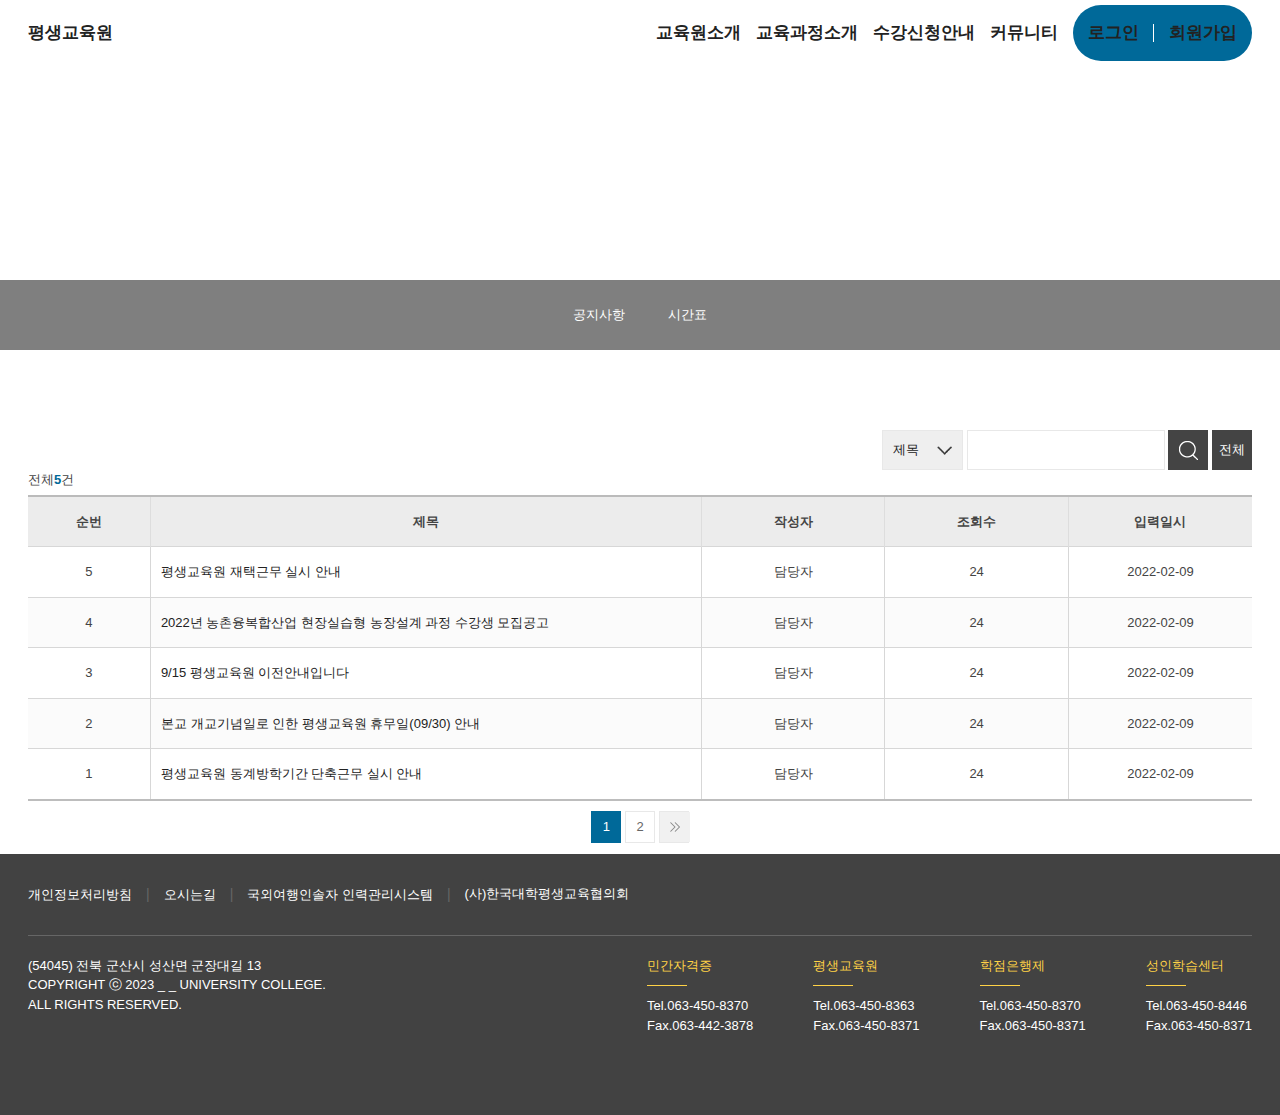
<file: commu/community01.html>
<!DOCTYPE html>
<html lang="ko">

<head>
    <meta charset="UTF-8">
    <meta name="viewport" content="width=device-width, initial-scale=1.0">
    <title>education - 커뮤니티</title>
    <link rel="stylesheet" href="../assets/css/reset.css">
    <link rel="stylesheet" href="../assets/css/header.css">
    <link rel="stylesheet" href="../assets/css/footer.css">
    <link rel="stylesheet" href="../assets/css/re_style.css">
    <link rel="stylesheet" href="../assets/css/comu_style.css">
    <script src="https://ajax.googleapis.com/ajax/libs/jquery/3.6.0/jquery.min.js"></script>
</head>

<body>
    <header id="header">
        <div class="container">
            <div class="row">
                <div class="header clearfix">
                    <h1 class="edu_logo"><a href="../index.html">평생교육원</a></h1>
                    <nav class="nav clearfix">
                        <ul class="clearfix">
                            <li><a href="../edu_intro/edu_intro01.html">교육원소개</a></li>
                            <li><a href="#">교육과정소개</a></li>
                            <li><a href="#">수강신청안내</a></li>
                            <li><a href="../commu/community01.html">커뮤니티</a></li>
                        </ul>
                        <ul class="clearfix loginJoin">
                            <li><a href="#">로그인</a></li>
                            <li><a href="#">회원가입</a></li>
                        </ul>
                    </nav>
                    <nav id="mNav">
                        <h2 class="ir_so">mNav</h2>
                        <a class="ham"><span></span></a>
                    </nav>
                    <div class="mNav">
                        <ul>
                            <li><a href="../edu_intro/edu_intro01.html">교육원소개</a></li>
                            <li><a href="#">교육과정소개</a></li>
                            <li><a href="#">수강신청안내</a></li>
                            <li><a href="../commu/community01.html">커뮤니티</a></li>
                        </ul>
                    </div>
                </div>
            </div>
        </div>
    </header>
    <!-- //header -->
    <section id="banner">
        <div id="gray_box"></div>
        <div class="container">
            <div class="row">
                <div class="banner">
                    <h3>커뮤니티</h3>
                    <div class="menu">
                        <ul>
                            <li><a href="../commu/community01.html">공지사항</a></li>
                            <li><a href="#">시간표</a></li>
                        </ul>
                    </div>
                </div>
            </div>
        </div>
    </section>
    <!-- //banner -->
    <section id="board">
        <div class="container">
            <div class="row">
                <div class="board">
                    <h2 class="ir_so">공지사항</h2>
                    <form name="boardSearchForm" class="board_search_form clearfix" method="post" autocomplete="off">
                        <div class="search_box">
                            <select name="so" title="검색어 선택">
                                <option value="title">제목</option>
                                <option value="writer">작성자</option>
                            </select>
                            <input type="text" name="sv" title="검색어 입력" onkeydown="if(event.keyCode==13){fn_search();}">
                            <button type="button" class="search_btn" onclick="fn_search();">검색</button>
                            <button type="button" class="reset_btn" onclick="gf_reset();">전체</button>
                        </div>
                    </form>
                    <form action="#" name="listForm" id="listForm" method="post" autocomplete="off">
                        <span class="board_total_count">
                            전체<b>5</b>건
                        </span>
                        <table class="list_table">
                            <colgroup>
                                <col width="10%">
                                <col width="*">
                                <col width="15%">
                                <col width="15%">
                                <col width="15%">
                            </colgroup>
                            <thead>
                                <tr>
                                    <th>순번</th>
                                    <th>제목</th>
                                    <th>작성자</th>
                                    <th>조회수</th>
                                    <th>입력일시</th>
                                </tr>
                            </thead>
                            <tbody>
                                <tr>
                                    <td>5</td>
                                    <td>
                                        <div class="tit" data-depth="1">
                                            <a class="link" title="상세보기">
                                                평생교육원 재택근무 실시 안내
                                            </a>
                                        </div>
                                    </td>
                                    <td>담당자</td>
                                    <td>24</td>
                                    <td>2022-02-09</td>
                                </tr>
                                <tr>
                                    <td>4</td>
                                    <td>
                                        <div class="tit" data-depth="1">
                                            <a class="link" title="상세보기">
                                                2022년 농촌융복합산업 현장실습형 농장설계 과정 수강생 모집공고
                                            </a>
                                        </div>
                                    </td>
                                    <td>담당자</td>
                                    <td>24</td>
                                    <td>2022-02-09</td>
                                </tr>
                                <tr>
                                    <td>3</td>
                                    <td>
                                        <div class="tit" data-depth="1">
                                            <a class="link" title="상세보기">
                                                9/15 평생교육원 이전안내입니다
                                            </a>
                                        </div>
                                    </td>
                                    <td>담당자</td>
                                    <td>24</td>
                                    <td>2022-02-09</td>
                                </tr>
                                <tr>
                                    <td>2</td>
                                    <td>
                                        <div class="tit" data-depth="1">
                                            <a class="link" title="상세보기">
                                                본교 개교기념일로 인한 평생교육원 휴무일(09/30) 안내
                                            </a>
                                        </div>
                                    </td>
                                    <td>담당자</td>
                                    <td>24</td>
                                    <td>2022-02-09</td>
                                </tr>
                                <tr>
                                    <td>1</td>
                                    <td>
                                        <div class="tit" data-depth="1">
                                            <a class="link" title="상세보기">
                                                평생교육원 동계방학기간 단축근무 실시 안내
                                            </a>
                                        </div>
                                    </td>
                                    <td>담당자</td>
                                    <td>24</td>
                                    <td>2022-02-09</td>
                                </tr>
                            </tbody>
                        </table>
                        <div class="paging">
                            <a href="javascript:gf_movePage(1);" class="page_btn page_num current_page">
                                <span>1</span>
                            </a>
                            <a href="javascript:gf_movePage(2);" class="page_btn page_num">
                                <span>2</span>
                            </a>
                            <a href="javascript:gf_movePage(1);" class="page_btn page_last">
                                <img src="../assets/img/icon02.png" alt="마지막페이지로 이동" class="lbtn_img">
                            </a>
                        </div>
                        <input type="hidden" name="sId">
                        <input type="hidden" name="sCode" value="community01">
                        <input type="hidden" name="sCate" value="ALL">
                        <input type="hidden" name="checkedSId">
                        <input type="hidden" id="_search_cp_" name="cp" value="1">
                        <input type="hidden" id="_search_so_" name="so">
                        <input type="hidden" id="_search_sv_" name="sv">
                    </form>
                </div>
            </div>
        </div>
    </section>
    <!-- //board -->
    <footer id="footer">
        <div class="container">
           <div class="row">
              <div class="footer clearfix">
                 <div class="btm_menu">
                    <ul class="clearfix">
                       <li><a href="#">개인정보처리방침</a></li>
                       <li><a href="#">오시는길</a></li>
                       <li><a href="#">국외여행인솔자 인력관리시스템</a></li>
                       <li><a href="#">(사)한국대학평생교육협의회</a></li>
                    </ul>
                 </div>
                 <div class="copy">
                    <p>
                       (54045) 전북 군산시 성산면 군장대길 13<br />
                       COPYRIGHT ⓒ 2023 _ _ UNIVERSITY COLLEGE.<br />
                       ALL RIGHTS RESERVED.</p>
                 </div>
                 <div class="tel">
                    <ul class="clearfix">
                       <li>
                          <p>
                             <a href="#" target="_blank">민간자격증</a>
                          </p>
                          <span>
                             Tel.063-450-8370<br />
                             Fax.063-442-3878
                          </span>
                       </li>
                       <li>
                          <p>
                             <a href="#" target="_blank">평생교육원</a>
                          </p>
                          <span>
                             Tel.063-450-8363<br />
                             Fax.063-450-8371
                          </span>
                       </li>
                       <li>
                          <p>
                             <a href="#" target="_blank">학점은행제</a>
                          </p>
                          <span>
                             Tel.063-450-8370<br />
                             Fax.063-450-8371
                          </span>
                       </li>
                       <li>
                          <p>
                             <a href="#" target="_blank">성인학습센터</a>
                          </p>
                          <span>
                             Tel.063-450-8446<br />
                             Fax.063-450-8371
                          </span>
                       </li>
                    </ul>
                 </div>
              </div>
           </div>
        </div>
    </footer>
     <!-- //footer -->
    <script>
        const mNav_id = document.querySelector('#mNav');
        const mNav_class = document.querySelector('.mNav');

        mNav_id.addEventListener('click', function () {
            mNav_id.classList.toggle('show');
            mNav_class.classList.toggle('show');
        });
    </script>
    <script>
        // 검색
        function fn_search(){
            var searchForm = document.boardSearchForm;
            document.getElementById("_search_so_").value = searchFrm.so.value;
			document.getElementById("_search_sv_").value = searchFrm.sv.value;
			gf_movePage(1);
        }

        // 페이지 이동
        function gf_movePage(cp) {
            $("#_search_cp_").val(cp);
            var frm = $("#_search_cp_").parents("form");
            frm.action = gf_getPathName();
            frm.submit();
        }

        //검색 초기화
        function gf_reset() {
            document.getElementById("_search_so_").value = "";
            document.getElementById("_search_sv_").value = "";
            document.getElementById("_search_sd_").value = "";
            document.getElementById("_search_ed_").value = "";
            document.getElementById("_search_sv_").value = "";
            document.getElementById("_search_oc_").value = "";
            document.getElementById("_search_ob_").value = "";
            gf_movePage(1);
        }

        //순서 변경
        function gf_changeOrder(oc) {
            if(document.getElementById("_search_oc_").value == oc && document.getElementById("_search_ob_").value == 'desc'){
                document.getElementById("_search_ob_").value = 'asc';
            } else if(document.getElementById("_search_oc_").value == oc && document.getElementById("_search_ob_").value == 'asc'){
                document.getElementById("_search_oc_").value = '';
                document.getElementById("_search_ob_").value = '';
            } else {
                document.getElementById("_search_oc_").value = oc;
                document.getElementById("_search_ob_").value = 'desc';
            }		
            gf_movePage(1);
        }
    </script>
    <script>
        /**
         * ========================
         * 공통 UTIL JS
         * ========================
         * gf_isNull           : 입력값이 null에 해당하는 경우 모두를 한번에 체크
         * gf_getBrowser	   : 브라우저 return
         * gf_nvl              : 입력값이 null인 경우에 지정한 값으로 반환
         * gf_toString         : 입력값을 String으로 변환
         * gf_toNumber	       : 입력값을 숫자값으로 변환
         * gf_indexOf          : 전체 문자열 중 특정 문자열이 포함된 위치를 반납
         * gf_lastIndexOf      : 전체 문자열 중 마지막에서 특정 문자열이 포함된 위치를 반납
         * gf_length           : 입력값 형태에 따라서 길이 또는 범위를 구하는 함수
         * gf_getHref		   : 현재페이지의 Href를 가져옴
         * gf_getHost		   : 현재페이지의 호스트명 가져옴
         * gf_getPort		   : 현재페이지의 포트번호를 가져옴
         * gf_getHostName	   : 현재페이지의 호스트명과 포트번호 가져옴
         * gf_getPathName	   : 현재페이지의 PathName을 가져옴
         * gf_getProtocol	   : 현재페이지의 Protocal을 가져옴
         * gf_moveHref		   : 특정 URL로 이동
         * gf_movePath		   : 특정 Path로 이동
         * gf_moveHome		   : 메인으로 이동
         * gf_trim             : 입력된 문자열의 좌우측 공백을 제거한 문자열을 구함
         * gf_getFileName      : 파일경로에서 파일명을 가져옴
         * gf_getFileExt       : 파일 확장자를 가져옴
         * gf_replaceAll	   : 입력된 문자열의 특정 문자를 변경
         * gf_htmlToChars      : html형식의 문자열에서 태그문자를 특수문자로 변형
         * gf_specToChars      : 특수문자가 들어있는 문자열에서 html형식의 문자로 변형
         * gf_right            : 문자열의 오른쪽부분을 지정한 길이만큼 Return 함
         * gf_left             : 문자열의 왼쪽부분을 지정한 길이만큼 Return 함
         * gf_openPop		   : 팝업창 오픈
         * gf_copyTxt		   : 텍스트 복사
         * gf_setCookie		   : 쿠키 설정
         * gf_isCapsLock	   : 쿠키 설정
         */

        function gf_getPathName(){
        	return document.location.pathname;
        }
    </script>
</body>

</html>
</file>
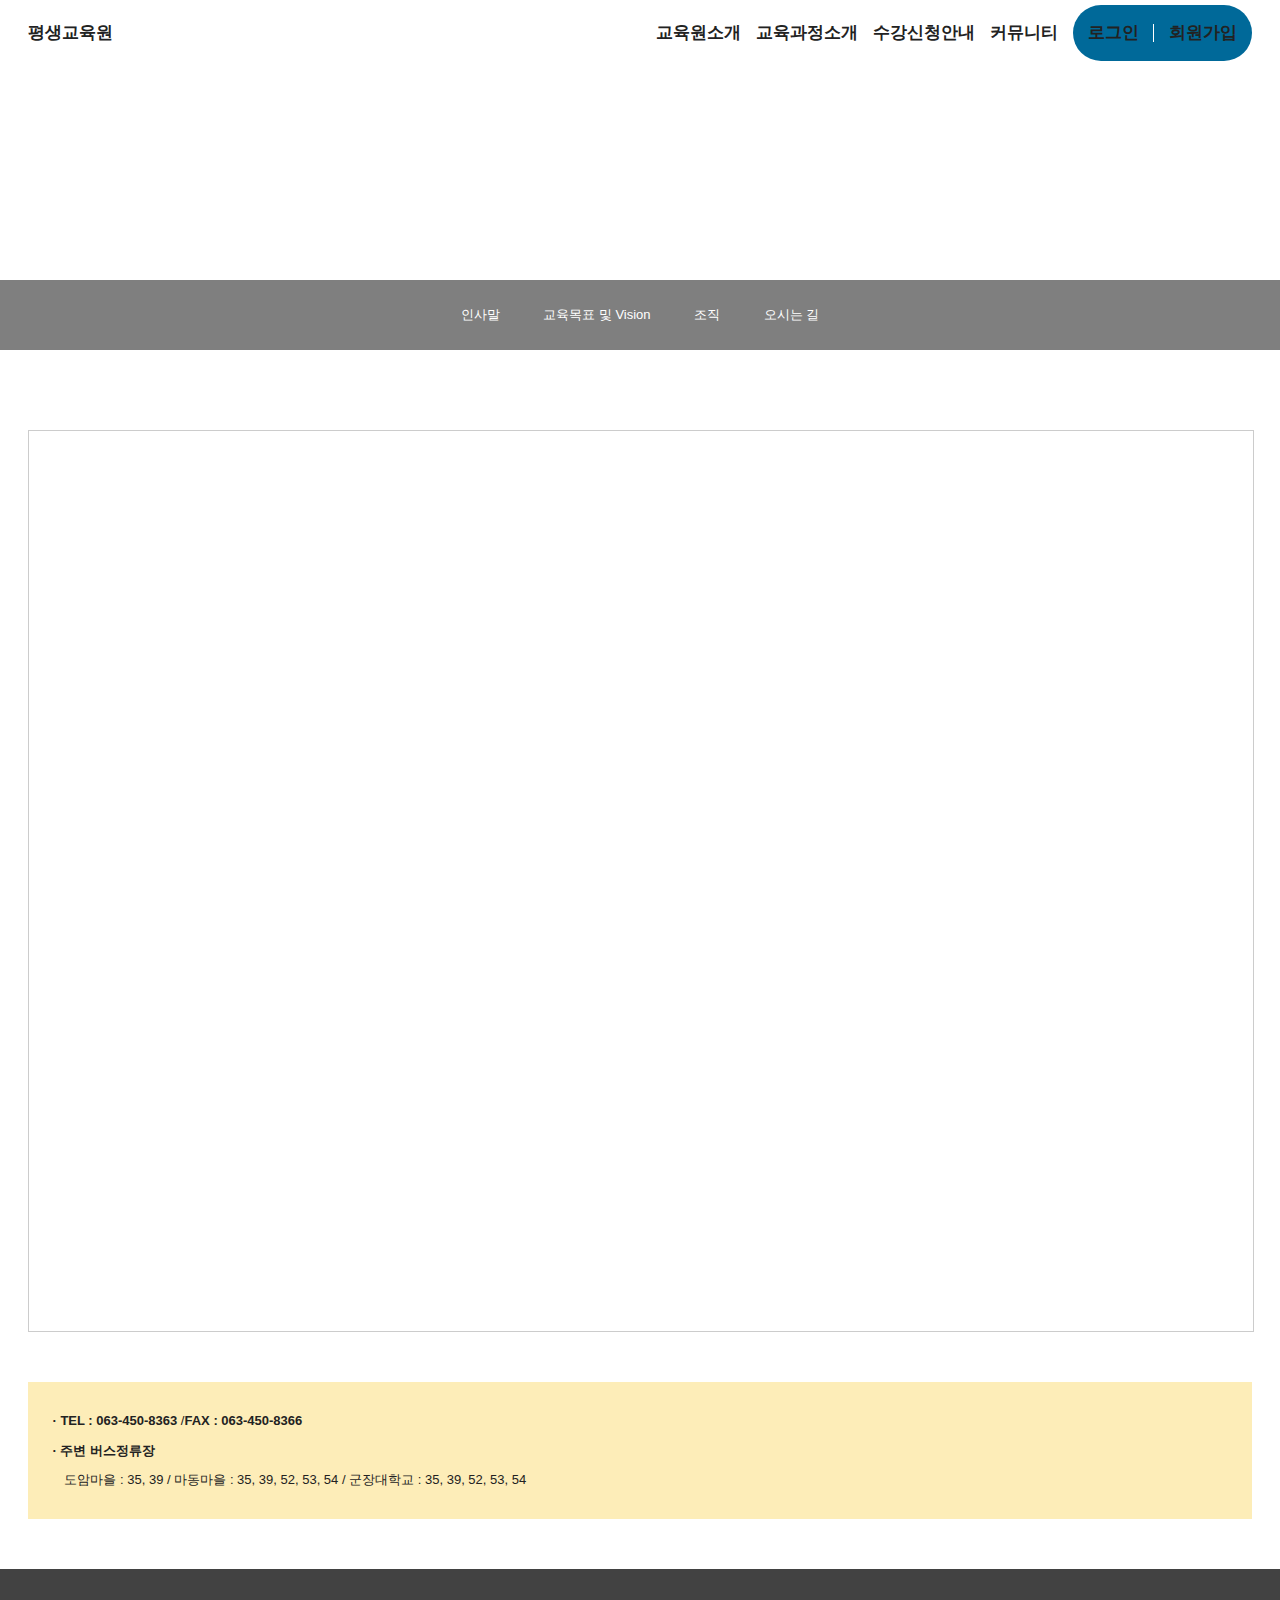
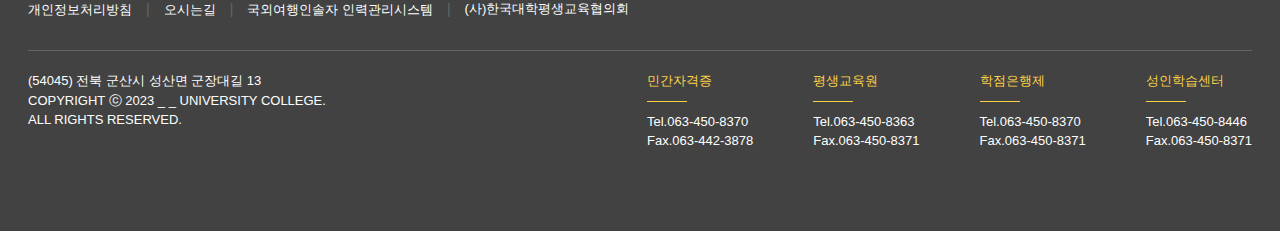
<file: edu_intro/edu_intro04.html>
<!DOCTYPE html>
<html lang="ko">

<head>
    <meta charset="UTF-8">
    <meta name="viewport" content="width=device-width, initial-scale=1.0">
    <title>education - 교육원 소개</title>
    <link rel="stylesheet" href="../assets/css/reset.css">
    <link rel="stylesheet" href="../assets/css/header.css">
    <link rel="stylesheet" href="../assets/css/footer.css">
    <link rel="stylesheet" href="../assets/css/re_style.css">
    <link rel="stylesheet" href="../assets/css/edu_intro_style.css">
    <script src="https://ajax.googleapis.com/ajax/libs/jquery/3.6.0/jquery.min.js"></script>
</head>

<body>
    <header id="header">
        <div class="container">
            <div class="row">
                <div class="header clearfix">
                    <h1 class="edu_logo"><a href="../index.html">평생교육원</a></h1>
                    <nav class="nav clearfix">
                        <ul class="clearfix">
                            <li><a href="../edu_intro/edu_intro01.html">교육원소개</a></li>
                            <li><a href="#">교육과정소개</a></li>
                            <li><a href="#">수강신청안내</a></li>
                            <li><a href="../commu/community01.html">커뮤니티</a></li>
                        </ul>
                        <ul class="clearfix loginJoin">
                            <li><a href="#">로그인</a></li>
                            <li><a href="#">회원가입</a></li>
                        </ul>
                    </nav>
                    <nav id="mNav">
                        <h2 class="ir_so">mNav</h2>
                        <a class="ham"><span></span></a>
                    </nav>
                    <div class="mNav">
                        <ul>
                            <li><a href="../edu_intro/edu_intro01.html">교육원소개</a></li>
                            <li><a href="#">교육과정소개</a></li>
                            <li><a href="#">수강신청안내</a></li>
                            <li><a href="../commu/community01.html">커뮤니티</a></li>
                        </ul>
                    </div>
                </div>
            </div>
        </div>
    </header>
    <!-- //header -->
    <section id="banner">
        <div id="gray_box"></div>
        <div class="container">
            <div class="row">
                <div class="banner">
                    <h3>오시는 길</h3>
                    <div class="menu">
                        <ul>
                            <li><a href="../edu_intro/edu_intro01.html">인사말</a></li>
                            <li><a href="../edu_intro/edu_intro02.html">교육목표 및 Vision</a></li>
                            <li><a href="../edu_intro/edu_intro03.html">조직</a></li>
                            <li><a href="../edu_intro/edu_intro04.html">오시는 길</a></li>
                        </ul>
                    </div>
                </div>
            </div>
        </div>
    </section>
    <!-- //banner -->
    <section id="map">
        <div class="container">
            <div class="row">
                <div class="map">
                    <h2 class="ir_so">오시는 길</h2>
                    <div id="map_con"></div>
                    <script src="//dapi.kakao.com/v2/maps/sdk.js?appkey=67b6e066e5b25b8f0d213371789974a7"></script>
                    <script type="text/javascript" src="//dapi.kakao.com/v2/maps/sdk.js?appkey=67b6e066e5b25b8f0d213371789974a7&libraries=services"></script>
                    <script>
                        // 지도를 표시할 div 
                        var container = document.getElementById('map_con');
                        
                        //지도의 중심좌표
                        var options = {
                            center: new kakao.maps.LatLng(36.000477592184986, 126.78386140186916),
                            level: 3 //지도의 레벨(확대, 축소 정도)
                        };

                        //지도 생성 및 객체 리턴
                        var map = new kakao.maps.Map(container, options);

                        // 마커가 표시될 위치
                        var markerPosition  = new kakao.maps.LatLng(35.998301558079824, 126.78536180822289); 

                        // 마커를 생성
                        var marker = new kakao.maps.Marker({
                            position: markerPosition
                        });

                        // 마커가 지도 위에 표시되도록 설정
                        marker.setMap(map);
                    </script>
                    <div class="desc">
                        <ul>
                            <li>
                                <strong>· TEL : 063-450-8363</strong>
                                /<strong>FAX : 063-450-8366</strong>
                            </li>
                            <li><strong>· 주변 버스정류장</strong></li>
                            <li>도암마을 : 35, 39 / 마동마을 : 35, 39, 52, 53, 54 / 군장대학교 : 35, 39, 52, 53, 54</li>
                        </ul>
                    </div>
                </div>
            </div>
        </div>
    </section>
    <!-- //map -->
    <footer id="footer">
        <div class="container">
           <div class="row">
              <div class="footer clearfix">
                 <div class="btm_menu">
                    <ul class="clearfix">
                       <li><a href="#">개인정보처리방침</a></li>
                       <li><a href="#">오시는길</a></li>
                       <li><a href="#">국외여행인솔자 인력관리시스템</a></li>
                       <li><a href="#">(사)한국대학평생교육협의회</a></li>
                    </ul>
                 </div>
                 <div class="copy">
                    <p>
                       (54045) 전북 군산시 성산면 군장대길 13<br />
                       COPYRIGHT ⓒ 2023 _ _ UNIVERSITY COLLEGE.<br />
                       ALL RIGHTS RESERVED.</p>
                 </div>
                 <div class="tel">
                    <ul class="clearfix">
                       <li>
                          <p>
                             <a href="#" target="_blank">민간자격증</a>
                          </p>
                          <span>
                             Tel.063-450-8370<br />
                             Fax.063-442-3878
                          </span>
                       </li>
                       <li>
                          <p>
                             <a href="#" target="_blank">평생교육원</a>
                          </p>
                          <span>
                             Tel.063-450-8363<br />
                             Fax.063-450-8371
                          </span>
                       </li>
                       <li>
                          <p>
                             <a href="#" target="_blank">학점은행제</a>
                          </p>
                          <span>
                             Tel.063-450-8370<br />
                             Fax.063-450-8371
                          </span>
                       </li>
                       <li>
                          <p>
                             <a href="#" target="_blank">성인학습센터</a>
                          </p>
                          <span>
                             Tel.063-450-8446<br />
                             Fax.063-450-8371
                          </span>
                       </li>
                    </ul>
                 </div>
              </div>
           </div>
        </div>
    </footer>
     <!-- //footer -->
    <script>
        const mNav_id = document.querySelector('#mNav');
        const mNav_class = document.querySelector('.mNav');

        mNav_id.addEventListener('click', function () {
            mNav_id.classList.toggle('show');
            mNav_class.classList.toggle('show');
        });
    </script>
</body>

</html>
</file>
<file: assets/css/header.css>
@charset "UTF-8";

/* 햄버거 메뉴 */ 
#mNav {
    display: none;
    position: absolute; 
    top: 14px; right: 18px;
}

.ham {
    display: block; 
    width: 25px; height: 10px;
    padding: 15px 10px 10px 10px;
}

.ham span {
    display: block;
    width: 25px; height: 4px;
    background: #000;
    position: relative;
    border-radius: 3px;
    transition: all .3s;
}

.ham span:before{
    content: '';
    width: 25px; height: 4px;
    background: #000;
    position: absolute;
    left: 0; bottom: -7px;
    border-radius: 3px;
    transition: all .3s;
}

.ham span:after{
    content: '';
    width: 25px; height: 4px;
    background: #000;
    position: absolute;
    left: 0; top: -7px;
    border-radius: 3px;
    transition: all .3s;
}

#mNav.show .ham span { background: #fff; }
#mNav.show .ham span:before{ top: 0; transform: rotate(45deg); transition: all .3s; }
#mNav.show .ham span:after{ top: 0; transform: rotate(-45deg); transition: all .3s; }

.mNav.show { display: block; }
.mNav:not(.show){ display: none; }

.mNav ul li {
    text-align: center;
    padding: 10px 20px;
    font-size: 16px;
    border-bottom: 1px solid #ccc;
}

.mNav ul li:last-child { border: none; }

#header{
    width: 100%;
    position: fixed;
    z-index: 2;
    background: #fff;
}

/* header */
.header { padding: 5px 0; }
.header h1 { 
    display: inline-block;
    margin: 15px 0;
}

.header .edu_logo {
    text-align: center;
    font-size: 17px;
    font-weight: 700;
    color: #444;
}

.header .nav { float: right; }
.header .nav ul, .header .nav ul li { float: left; }

.header .nav ul:first-child li { margin: 15px 15px 15px 0; }

.header .nav ul li a {
    display: block;
    font-size: 17px;
    font-weight: 700;
}

.header .nav .loginJoin {
    background: #006999;
    border-radius: 50px;
}

.header .nav .loginJoin li { 
    position: relative;
    padding: 15px;
}
.header .nav .loginJoin li:first-child:after {
    position: absolute;
    content: '';
    width: 1px; 
    height: 18px; 
    background: #fff;
    top: 19px; right: 0;
}
</file>
<file: assets/css/footer.css>
@charset "UTF-8";

#footer {
    background: #424242;
    padding-bottom: 80px;
}

/* footer */
.footer { color: #fff; }

.footer .btm_menu {
    padding: 20px 0;
    border-bottom: 1px solid #666;
}

.footer .btm_menu ul li { float: left; padding: 10px 0; }

.footer .btm_menu li:after {
    content: '|';
    color: #666;
    font-size: 14px;
    margin: 0 14px;
}

.footer .btm_menu li:last-child:after { content: none; }
.footer .btm_menu ul li a { color: #fff; }
.footer .btm_menu ul li a:hover { color: #2698cb; }

.footer .copy {
    float: left; margin-top: 20px;
    width: 300px;
}

.footer .tel {
    float: right; margin-top: 20px;
}

.footer .tel ul li { float: left; margin-right: 60px; }
.footer .tel li:last-child { margin-right: 0; }

.footer .tel p a { color: #ffd246; }
.footer .tel p a:hover { color: #2698cb; }
.footer .tel p::after {
    content: '';
    width: 40px;
    height: 1px;
    background: #ffd246;
    display: block;
    margin: 10px 0;
}
</file>
<file: assets/css/comu_style.css>
@charset "UTF-8";

#banner {
    background: url('https://picsum.photos/id/172/1280/600') no-repeat center bottom;
    background-size: cover;
    position: relative;
}

#gray_box {
    position: absolute;
    bottom: 0;
    background: #000;
    opacity: .5;
    width: 100%;
    height: 70px;
}

#board { margin-top: 5rem; margin-bottom: 0.7rem; }

/* 배너 영역 */
.banner {
    height: 350px;
    position: relative;
}

.banner h3 {
    position: absolute;
    top: 50%; left: 50%;
    transform: translate(-50%, -50%);
    font-size: 30px;
    font-weight: bold;
    color: #fff;
}

.banner .menu {
    position: absolute;
    bottom: 0;
    width: 100%; height: 70px;
    text-align: center;
}

.banner ul li { display: inline-block; }

.banner ul li a {
    color: #fff;
    display: block;
    padding: 25.3px 20px;
}

.banner ul li:hover { background: #fff; }
.banner ul li:hover a { color: #000; }

/* 공지사항 영역 */
.board .board_search_form .search_box { float: right; }

.board .board_search_form .search_box .search_btn {
    width: 40px;
    height: 40px;
    font-size: 0;
    vertical-align: middle;
    background: #444;
    border: 1px solid transparent;
    background-image: url('../img/icon06.png');
    background-repeat: no-repeat;
    background-size: 20px auto;
    background-position: center;
    cursor: pointer;
}

.board .board_search_form .search_box .reset_btn {
    min-width: 40px;
    height: 40px;
    vertical-align: middle;
    background: #444;
    color: #fff;
    border: 1px solid transparent;
    cursor: pointer;
}

.board #listForm .board_total_count {
    display: inline-block;
    color: #444;
}

.board #listForm .board_total_count > b {
    color: #006999;
    font-weight: bold;
}

.board_total_count + .list_table {
    margin-top: 5px;
}

.board #listForm .list_table {
    width: 100%;
    border-top: 2px solid #bbb;
    border-bottom: 2px solid #bdbdbd;
    background: #fff;
    border-collapse : collapse; /* re : 테두리를 하나로 합쳐 표시 */
    border-spacing : 0; /* re : border-collapse : separate를 사용해 셀들을 분리했을 경우, 인접한 셀 테두리 사이의 거리를 지정 */
}

.board #listForm .list_table thead { border-bottom: 1px solid #ddd; }
.board #listForm .list_table tbody tr:nth-child(even) { background-color: #fbfbfb; }
.board #listForm .list_table thead tr { background-color: #ececec; }
.board #listForm .list_table th + th, .list_table td + td { border-left: 1px solid #ddd; }

.board #listForm .list_table thead tr th {
    padding: 15px 10px;
    box-sizing: border-box;
    color: #444;
    text-align: center;
}

.board #listForm .list_table td {
    padding: 15px 10px;
    box-sizing: border-box;
    color: #444;
    text-align: center;
    border: 1px solid #d7d7d7;
}

.board #listForm .list_table td:first-child { border-left: none; }
.board #listForm .list_table td:nth-child(2) { text-align-last: left; }
.board #listForm .list_table td:last-child { border-right: none; }

.board #listForm .paging {
    width: 100%;
    text-align: center;
    margin-top: 10px;
}

.board #listForm .paging .page_btn.current_page {
    border-color: #006999;
    background: #006999;
}

.board #listForm .paging .page_btn {
    display: inline-block;
    width: 30px;
    vertical-align: middle;
    border: 1px solid #e8e8e8;
    box-sizing: border-box;
}

.board #listForm .paging .page_btn span {
    display: block;
    width: 100%;
    line-height: 30px;
    color: #666;
    position: relative;
    text-align: center;
}

.board #listForm .paging .page_btn.current_page span { color: #fff; }

.board #listForm .paging .page_btn .lbtn_img { width: 30px; height: 30px; vertical-align: middle; }

.tit > a { display: block; }
</file>
<file: assets/css/edu_intro_style.css>
@charset "UTF-8";

#banner {
    background: url('https://picsum.photos/id/172/1280/600') no-repeat center bottom;
    background-size: cover;
    position: relative;
}

#gray_box {
    position: absolute;
    bottom: 0;
    background: #000;
    opacity: .5;
    width: 100%;
    height: 70px;
}

#greetings, #vision, #group, #map { margin-top: 5rem; }

/* 배너 영역 */
.banner {
    height: 350px;
    position: relative;
}

.banner h3 {
    position: absolute;
    top: 50%; left: 50%;
    transform: translate(-50%, -50%);
    font-size: 30px;
    font-weight: bold;
    color: #fff;
}

.banner .menu {
    position: absolute;
    bottom: 0;
    width: 100%; height: 70px;
    text-align: center;
}

.banner ul li { display: inline-block; }

.banner ul li a {
    color: #fff;
    display: block;
    padding: 25.3px 20px;
}

.banner ul li:hover { background: #fff; }
.banner ul li:hover a { color: #000; }

/* 인사말 영역 */
.greetings .tab ul { text-align: center; }

.greetings .tab ul li {
    display: inline-block;
    width: 25%;
    margin-right: -4px;
    background-color: #f1f1f1;
}

.greetings .tab ul li:first-child { border-radius: 40px 0 0 40px; }

.greetings .tab ul li:last-child { border-radius: 0 40px 40px 0; }

.greetings .tab ul li:hover {
    background-color: #ffd246;
    transition: all .5s;
}

.greetings .tab ul li.active { background-color: #ffd246; }

.greetings .tab ul li a { display: block; padding: 20px 0; }

.greetings .content .img { margin: 3rem 0; }
.greetings .content .text { margin-bottom: 3rem;  text-align: left; }

.greetings .tab { 
    position: relative;
    height: 900px;
}
.greetings .content {
    position: absolute;
    top: 3rem; left: 0;
}

/* 교육 목표 영역 */
.vision .title h3 {
    font-size: 24px;
    font-weight: bold;
    margin-bottom: 36px;
}

.vision .title h3:before {
    content: '';
    display: inline-block;
    background: url('../img/icon01.png') no-repeat;
    width: 12px;
    height: 19px;
    margin-right: 10px;
}

.vision .content1 { text-align: center; }

.vision .goal2 ul {
    text-align: center;
    display: flex;
    justify-content: center;
}
.vision .goal2 ul li {
    width: 20%;
    border: 1px solid #82bed6;
    border-top: 4px solid #0d7094;
    border-radius: 0 0 5px 5px;
    padding: 20px 10px;
    margin-right: 3%;
}

.vision .goal2 ul li:last-child{ margin-right: 0; }

.goal_img {
    width: 80px; height: 80px;
    padding: 35px 0;
}
.num { 
    color: #9cc5cb;
    font-size: 16px;
    font-weight: bold;
}
.num1 { margin-bottom: 26px; }
.num2 { margin-bottom: 16px; }
.vs {
    font-size: 18px;
    font-weight: bold;
}
.vs1 { margin-bottom: 40px; }
.vs2 { margin-bottom: 22px; }

.vision .goal { margin-bottom: 50px; }

/* 조직 영역 */
.group img { margin-bottom: 50px; }

/* 오시는 길 영역 */
.map { height: 100%; }
.map #map_con {
    width: 100%;
    height: 100vh;
    border: 1px solid #ccc;
} 
.map .desc { background: #fdedb8; padding: 2%; margin: 50px 0; }
.map .desc ul li { padding: 5px 0; }
.map .desc ul li:nth-child(3) { margin-left: 12px; }
</file>
<file: assets/css/re_style.css>
@charset "UTF-8";

/* 미디어쿼리 - 크기별로 반응형 설정 */
@media (max-width: 1280px){
    .container { width: 100%; }

    .swiper-button-prev, .swiper-button-next { display: none; }

    .guide { background: none; }

    .guide .contentWrap { width: 100%; }
}

@media (max-width: 1024px){
    .header .nav { display: none; }

    #mNav { display: block; }
    #mNav ul {
        position: relative;
        z-index: 2;
        background: #fff;
        display: block;
    }
    
    .notice .faq { width: 100%; margin: 0; }
    .notice .faq ul li { padding: 10% 0; }
    .notice .re_notice { width: 100%; margin-top: 5rem; margin-left: 0; }

    .footer .btm_menu ul { text-align: center; }
    .footer .btm_menu ul li {
        font-size: 12px;
        float: none;
        display: inline-block;
    }

    .footer .copy, .footer .tel {
        width: 100%;
        text-align: center;
        margin: 0px auto;
        margin-top: 25px;
    }

    .footer .tel ul li {
        float: none;
        display: inline-block;
        margin-right: 5%;
        text-align: left;
    }
}

@media (max-width: 900px){
    .yellow_box, .blue_box , .shortCuts aside { display: none; }
}
</file>
